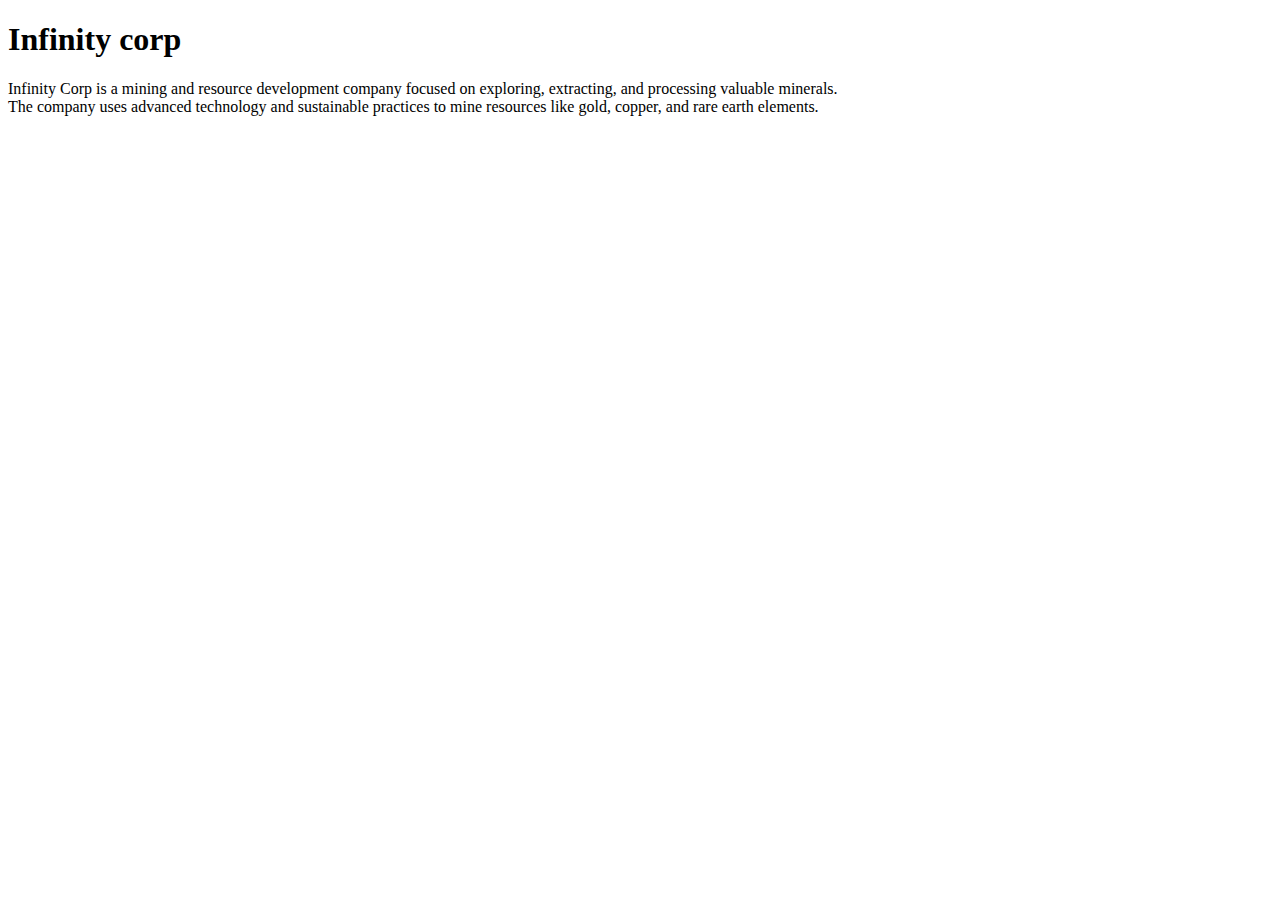
<file: html_basic/base_index.html>
<!DOCTYPE html>
<html lang="en">
    <head>
	<meta charset="UTF-8">     
        <title>Infinity</title>
    </head>

    <body>
        <h1>Infinity corp</h1>
        <p>Infinity Corp is a mining and resource development company focused on exploring, extracting, and processing valuable minerals. 
        <br>The company uses advanced technology and sustainable practices 
        to mine resources like gold, copper, and rare earth elements.</p>
        
    </body>
</html>
</file>
